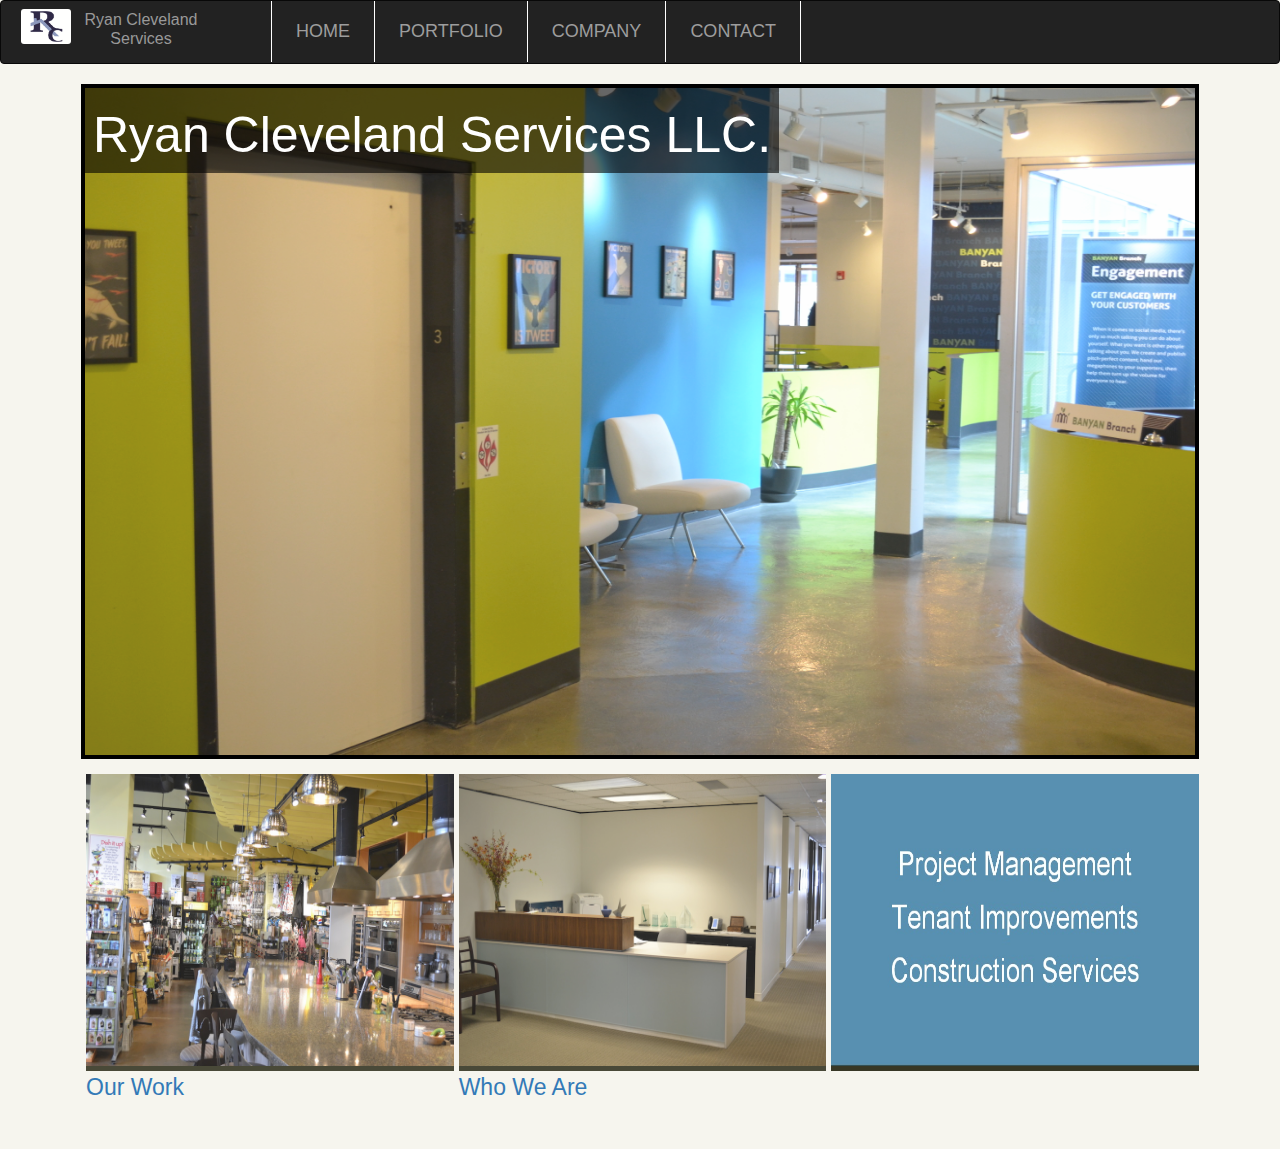
<file: index.html>
<html class="main">
  <head>
    <meta charset="UTF-8">
      <link rel="stylesheet" href="https://netdna.bootstrapcdn.com/bootstrap/3.0.0/css/bootstrap.min.css">
      <link rel="stylesheet" href="css/styles.css">
      <link rel="shortcut icon" href="img/logo-2.png">

      <title>Ryan Cleveland Construction Services</title>
  </head>

  <body>

    <header>
      <nav class="navbar navbar-inverse" role="navigation">
        <div class="navbar-header">
          <button type="button" class="navbar-toggle" data-toggle="collapse" data-target="#main-navbar-menu">
             <span class="sr-only">Toggle navigation</span>
             <span class="icon-bar"></span>
             <span class="icon-bar"></span>
             <span class="icon-bar"></span>
          </button>
          <a class="navbar-logo" href="index.html">
            <img src="img/logo-2.png" alt="Logo"><div class="services">Ryan Cleveland Services</div>
          </a>
        </div>

        <div class="collapse navbar-collapse" id="main-navbar-menu">
          <ul class="nav navbar-nav">
              <li class"active"><a href="index.html">Home</a></li> 
              <li><a href="portfolio.html">Portfolio</a></li>
              <li><a href="bio.html">Company</a></li> 
              <li><a href="contact.html">Contact</a></li>
          </ul>
        </div>
      </nav>
    </header>


    <div class="for-margins">
        <div class="row">
            <div class="col-md-12 img-col">
              <img class="img-responsive main-img" src="img/main-img.jpg">
              <div class="title-box">
              <h1>Ryan Cleveland Services LLC.</h1>
            </div>
            </div>
      </div>

          <div class="row home-row">
              <div class="col-md-4 home-col">
                  <a href="portfolio.html"><img class="home-col-img" alt="Dish It Up entrance" src="img/Dish-It-Up/Dish11.JPG"></a>
                  <p class="fig-caption"><a class="home-link" href="portfolio.html">Our Work</a></p>
              </div>

          <div class="col-md-4 home-col">
                  <a href="bio.html"><img class="home-col-img" alt="Teutsch-Partners desk" src="img/Teutsch-Partners/Teutsch3.JPG"></a>
                   <p class="fig-caption"><a class="home-link" href="bio.html">Who We Are</a></p>
          </div>

          <div class="col-md-4 home-col">
                <img src="img/Capture.jpg" id="blue" class="home-col-img fkr"  alt="pic">
          </div>

      </div>
  </div>

<script src="https://ajax.googleapis.com/ajax/libs/jquery/1.10.2/jquery.min.js"></script>
    <script src="https://netdna.bootstrapcdn.com/bootstrap/3.0.0/js/bootstrap.min.js"></script>

  </body>
</html>
</file>
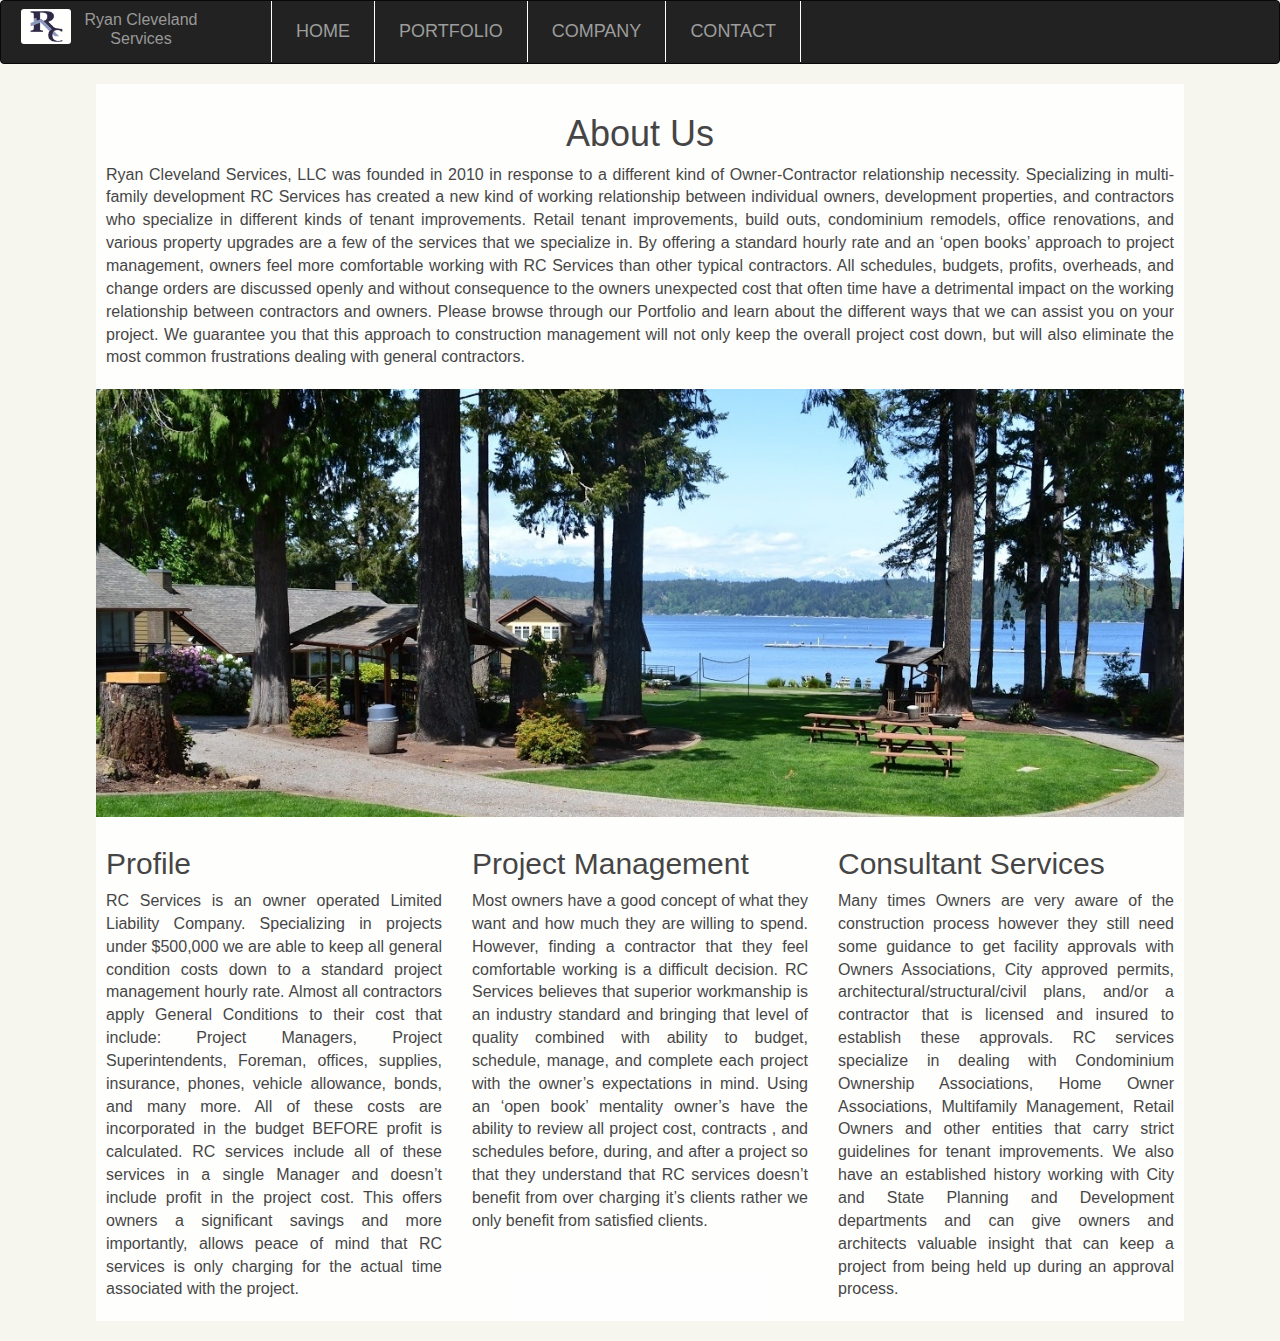
<file: bio.html>
<!doctype html>

<html>
	<head>
	   	<meta charset="UTF-8">
		<meta name="viewport" content="width=device-width, initial-scale=1.0">
		<link rel="stylesheet" href="https://netdna.bootstrapcdn.com/bootstrap/3.0.0/css/bootstrap.min.css">
		<link rel="stylesheet" href="css/styles.css">
		<link rel="shortcut icon" href="img/logo-2.png">
		<title>Ryan Cleveland Construction Services</title>
	</head>
	
	<body>	
		<header>
			<nav class="navbar navbar-inverse" role="navigation">
				<div class="navbar-header">
					<button type="button" class="navbar-toggle" data-toggle="collapse" data-target="#main-navbar-menu">
						 <span class="sr-only">Toggle navigation</span>
						 <span class="icon-bar"></span>
						 <span class="icon-bar"></span>
						 <span class="icon-bar"></span>
					</button>
					<a class="navbar-logo" href="index.html">
						<img src="img/logo-2.png" alt="Logo"><div class="services"> Ryan Cleveland Services</div>
					</a>
				</div>

				<div class="collapse navbar-collapse" id="main-navbar-menu">
					<ul class="nav navbar-nav">
				      	<li class"active"><a href="index.html">Home</a></li> 
				   		<li><a href="portfolio.html">Portfolio</a></li>
				   		<li><a href="bio.html">Company</a></li> 
				   		<li><a href="contact.html">Contact</a></li>
					</ul>
				</div>
			</nav>
		</header>

		<div id="bio-container">
			<div id="content">
			<div class="inner-content">
			<h1 class="bio-header">About Us</h1>
							<p>Ryan Cleveland Services, LLC was founded in 2010 in response to a different kind of Owner-Contractor relationship necessity.  Specializing in multi-family development RC Services has created a new kind of working relationship between individual owners, development properties, and contractors who specialize in different kinds of tenant improvements.  Retail tenant improvements, build outs, condominium remodels, office renovations, and various property upgrades are a few of the services that we specialize in.  By offering a standard hourly rate and an ‘open books’ approach to project management, owners feel more comfortable working with RC Services than other typical contractors.  All schedules, budgets, profits, overheads, and change orders are discussed openly and without consequence to the owners unexpected cost that often time have a detrimental impact on the working relationship between contractors and owners.  Please browse through our Portfolio and learn about the different ways that we can assist you on your project.  We guarantee you that this approach to construction management will not only keep the overall project cost down, but will also eliminate the most common frustrations dealing with general contractors.</p>
			</div>
				
				<div id="image">
					<img src="img/Alderbrook-Resort/Alderbrook9.png" class="img-responsive" alt="Alderbrook Home">
				</div>


				<div class="inner-content">

					<!-- <div class="image-block">
					<img class="single-img" src="img/company-img.jpg" class="img-responsive" alt="Alderbrook Home">
					<img class="single-img" src="img/company-img.jpg" class="img-responsive" alt="Alderbrook Home">
				<br>
					<img class="single-img" src="img/company-img.jpg" class="img-responsive" alt="Alderbrook Home">
					<img class="single-img" src="img/company-img.jpg" class="img-responsive" alt="Alderbrook Home">
				</div> -->
				

<!-- 					<div class="row bio">

						<div class="col-md-4 welcome"> -->
							
<!-- 						</div>

						<div class="col-md-8 pic">
							<div id="image">
								<img src="img/home-img.jpg" class="img-responsive" alt="Alderbrook Home">
							</div>
						</div>

					</div> -->
					<div class="row bio">
						<div class="col-md-4 pic">
							<h2>Profile</h2>
							<p>RC Services is an owner operated Limited Liability Company. Specializing in projects under $500,000 we are able to keep all general condition costs down to a standard project management hourly rate.  Almost all contractors apply General Conditions to their cost that include: Project Managers, Project Superintendents, Foreman, offices, supplies, insurance, phones, vehicle allowance, bonds, and many more.  All of these costs are incorporated in the budget BEFORE profit is calculated.  RC services include all of these services in a single Manager and doesn’t include profit in the project cost. This offers owners a significant savings and more importantly, allows peace of mind that RC services is only charging for the actual time associated with the project.</p>
						</div>
				
						<div class="col-md-4 pic">	
							<h2>Project Management</h2>
							<p>Most owners have a good concept of what they want and how much they are willing to spend.  However, finding a contractor that they feel comfortable working is a difficult decision.  RC Services believes that superior workmanship is an industry standard and bringing that level of quality combined with ability to budget, schedule, manage, and complete each project with the owner’s expectations in mind.  Using an ‘open book’ mentality owner’s have the ability to review all project cost, contracts , and schedules before, during, and after a project so that they understand that RC services doesn’t benefit from over charging it’s clients rather we only benefit from satisfied clients.</p>
						</div>

						<div class="col-md-4 pic">
							<h2>Consultant Services</h2>
							<p>Many times Owners are very aware of the construction process however they still need some guidance to get facility approvals with Owners Associations, City approved permits, architectural/structural/civil plans, and/or a contractor that is licensed and insured to establish these approvals.  RC services specialize in dealing with Condominium Ownership Associations, Home Owner Associations, Multifamily Management, Retail Owners and other entities that carry strict guidelines for tenant improvements.  We also have an established history working with City and State Planning and Development departments and can give owners and architects valuable insight that can keep a project from being held up during an approval process.</p>
						</div>
						
					</div>
				</div>
			</div>

		</div>

		<script src="https://ajax.googleapis.com/ajax/libs/jquery/1.10.2/jquery.min.js"></script>
		<script src="https://netdna.bootstrapcdn.com/bootstrap/3.0.0/js/bootstrap.min.js"></script>
	</body>
</html>
</file>
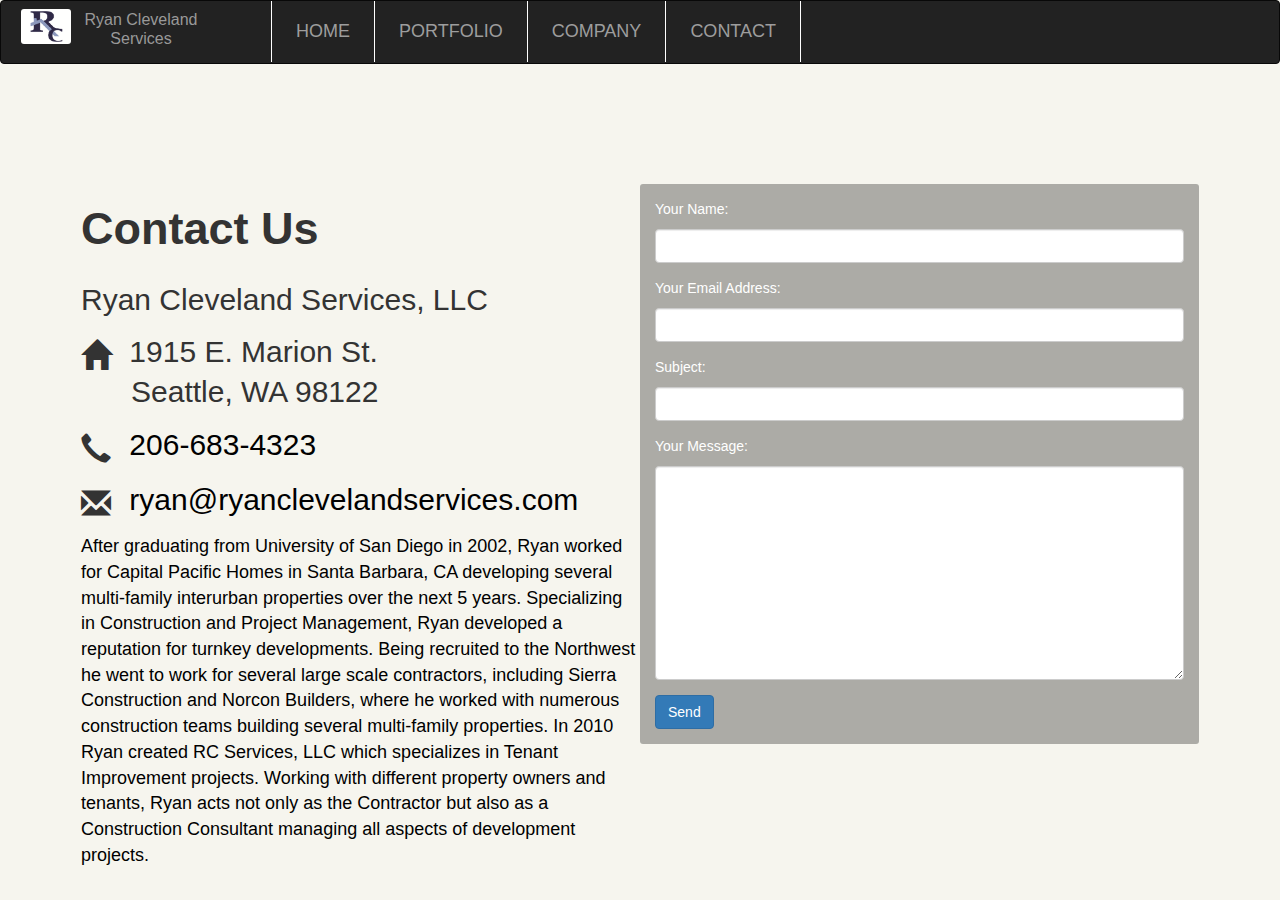
<file: contact.html>
<!doctype html>

<html>
	<head>
	   	<meta charset="UTF-8">
		<meta name="viewport" content="width=device-width, initial-scale=1.0">
		<link rel="stylesheet" href="https://netdna.bootstrapcdn.com/bootstrap/3.0.0/css/bootstrap.min.css">
		<link rel="stylesheet" href="css/styles.css">
		<link rel="shortcut icon" href="img/logo-2.png">
		<title>Ryan Cleveland Construction Services</title>
	</head>
	
	<body>	
		<header>
			<nav class="navbar navbar-inverse" role="navigation">
				<div class="navbar-header">
					<button type="button" class="navbar-toggle" data-toggle="collapse" data-target="#main-navbar-menu">
						 <span class="sr-only">Toggle navigation</span>
						 <span class="icon-bar"></span>
						 <span class="icon-bar"></span>
						 <span class="icon-bar"></span>
					</button>
					<a class="navbar-logo" href="index.html">
						<img src="img/logo-2.png" alt="Logo"><div class="services"> Ryan Cleveland Services</div>
					</a>
				</div>

				<div class="collapse navbar-collapse" id="main-navbar-menu">
					<ul class="nav navbar-nav">
				      	<li class"active"><a href="index.html">Home</a></li> 
				   		<li><a href="portfolio.html">Portfolio</a></li>
				   		<li><a href="bio.html">Company</a></li> 
				   		<li><a href="contact.html">Contact</a></li>
					</ul>
				</div>
			</nav>
		</header>

		<div id="bio-container">
			<div class = "row contact-row">
				<div class="col-md-6 contact-form"><!-- 
					<img class="contactLogo" src="img/logo-2.png" alt="Logo"> -->
					<h2 class= "contact-info-header">Contact Us</h2> 
					<div class="contact-info">

						<p>Ryan Cleveland Services, LLC</p>
						<p><span class="glyphicon glyphicon-home">          </span>    1915 E. Marion St. <br>
						    <div class="secondLine">Seattle, WA 98122</div></p>
						<p><span class="glyphicon glyphicon-earphone"></span>
						<a href="tel:+2066834323">206-683-4323</a></p>
						<p><span class="glyphicon glyphicon-envelope"> </span> <a href="mailto: ryan@ryanclevelandservices.com">ryan@ryanclevelandservices.com</a></p>
					</div>
				<div class="ryan-bio">
					<p>
						After graduating from University of San Diego in 2002, Ryan worked for Capital Pacific Homes in Santa 

						Barbara, CA developing several multi-family interurban properties over the next 5 years. Specializing 

						in Construction and Project Management, Ryan developed a reputation for turnkey developments. 

						Being recruited to the Northwest he went to work for several large scale contractors, including Sierra 

						Construction and Norcon Builders, where he worked with numerous construction teams building 

						several multi-family properties. In 2010 Ryan created RC Services, LLC which specializes in Tenant 

						Improvement projects. Working with different property owners and tenants, Ryan acts not only as the 

						Contractor but also as a Construction Consultant managing all aspects of development projects.
					</p>
				</div>
			</div>
			
				<div class="col-md-6 contact-form">

					<div class="text-form">
						<form method="post" name="myemailform" action="form-to-email.php">

							<div class="form-group">
								<p class="input-head">Your Name:</p></p><input type="text" name="name" class="form-control form-name" required>
							</div>

							<div class="form-group">
								<p class="input-head">Your Email Address:</p><input type="text" name="email" class="form-control form-email" required>
							</div>

							<div class="form-group">
								<p class="input-head">Subject:</p><input type="text" name="subject" class="form-control form-subject" required>
							</div>

							<div class="form-group">
								<p class="input-head">Your Message:</p><textarea name="message" rows="10" cols="58" class="form-control form-message" required></textarea>
							</div>


  <script type="text/javascript" src="http://www.google.com/recaptcha/api/challenge?k=6LdVC-wSAAAAAOrj3lUl2JZejmFJmmngn3n0AHqM"></script>

  <noscript>
     <iframe src="http://www.google.com/recaptcha/api/noscript?k=6LdVC-wSAAAAAOrj3lUl2JZejmFJmmngn3n0AHqM" height="300" width="500" frameborder="0"></iframe><br>
     <textarea name="recaptcha_challenge_field" rows="3" cols="40"></textarea>
     <input type="hidden" name="recaptcha_response_field" value="manual_challenge">
  </noscript>

							<input type="submit" value="Send" class="btn btn-primary send">


						</form>
					</div>
				</div>
      		</div>
		</div>

		<script src="https://ajax.googleapis.com/ajax/libs/jquery/1.10.2/jquery.min.js"></script>
		<script src="https://netdna.bootstrapcdn.com/bootstrap/3.0.0/js/bootstrap.min.js"></script>
	</body>
</html>
</file>
<file: css/styles.css>
@import url(http://fonts.googleapis.com/css?family=Lusitana:400,700);

body {
    /*background-image: url(../img/notebook.png);*/
    background-color: #f6f5ee;
    font-family: 'Open Sans', sans-serif;
    font-size: 18px;
}


.border-top {
background-color: #052F6D;
height: 120px;
top: 50%;
margin-top: -50px;

}

.logo-2 {
    width: 150px;
    height: 150px;
    position: fixed;
    top: 50%;
    left: 50%;
    margin-top: -50px;
    margin-left: -100px;
    border-radius: 40px;
    border: #052F6D solid 2px;
}

.container {
    padding: 0 15px;
}
.home-col-img {
    opacity: 0.9;
    border-bottom: #373725 solid 5px;
    height: 33%;
    width: 100%;
}

.home-col-img:hover {
    opacity: 1;
}

.img-col {
    border: black solid 4px;
    height: 75%;
    width: 100%;
    padding: 0px;
}

.img-col img {
    height: 100%;
}

.profile-col {
    width: 100%;
}

.home-row {
    margin-bottom: 10px;
    overflow: hidden;
}

.home-col {
    margin-top: 10px;
    padding: 5px;
    padding-right: 0px;
}

.blue{
    background-color: rgb(88,144,177);
    color: white;
    border-bottom:  #373725 solid 5px;
    padding: 10px;
    height: 33%;
    width: 100%;
    vertical-align:middle;
}


.blue-text {
    line-height: 100%;
    vertical-align: middle;
    text-align: center;
}

.home-link:hover {
    text-decoration: none;
}


.adj{
   font-family: 'Open Sans', sans-serif;
   padding: 10px;
   font-size: 28px;
   margin-bottom: 10px;
    display             : table;
    line-height         : normal;
    vertical-align      : middle;  
}

.fig-caption {
    font-size: 18px;
}

.main-img {
    opacity: 0.9;
    height: 75%;
    width: 100%;
}

.for-margins {
     margin: 0 auto;
    width: 85%;
    padding-bottom: 20px;
}
.title-box {
    position: absolute;
    top: 0px;
    z-index: 999;
    color: #FFF;
    background-color: rgba(0,0,0,.6);
    padding-left: 8px;
    padding-right: 8px;
}

.welcome-box {
    position: absolute;
    top: 0px;
    z-index: 999;
    color: #FFF;
    background-color: rgba(0,0,0,.6);
}

.text-form {
    color: #FFF;
    background-color: rgba(0,0,0,.3);
    padding: 15px;
    border-radius: 3px;
}

.main-img {
    height: 75%;
}

.contact-img{
    height: 600px;
    width: 600px;
}

.forum{
    position: relative;
}

.ryan-pic{
    height: 200px;
    width: 200px;
}

.cont-page-img{
    height: 60%;
    width: 100%;

}

.contact-info {
    font-family: 'Open Sans', sans-serif;
    /*color: #052F6D;*/
    font-size: 18px;
}

.contact-container{
   background-image: url(../img/notebook.png);
}

#bio-container {
    margin: 0 auto;
   /* padding: 40px 20px 40px 20px;*/
    width: 85%;
    padding-bottom: 20px;
}


.input-head{
    font-family: 'Open Sans', sans-serif;
    font-size: 14px;
}

.border-div {
    border-style: solid;
    border-radius: 5px;
    padding: 10px;
    border-width: 2px;
    border-color: black;
}

.contact-form {
    padding: 0; 
}

.glyphicon {
    margin-right: 10px;
    vertical-align: sub;
}



#thumbs img {
    width: 100px;
    height: 60px;
}

#thumbs-carousel img {
    width: 100px;
    height: 60px;
}


.contact-info-header{
    font-family: 'Open Sans', sans-serif;
    font-size: 24px;
    font-weight: bold;
    padding-bottom: 15px;
}

/*NAVBAR */

.navbar {
   /* height: 0px;*/
    margin-bottom: 0px;
}


.navbar-header {
    padding-right: 60px;
}


.navbar-logo img {
    width: 50px;
    border-radius: 3px;
    margin-top: 6px;
    vertical-align: initial;
}

.navbar-logo {
    line-height: 49px;
    padding-left: 20px;
    color: #999;
}

nav {
    text-align: center;    
    z-index: -1;
    min-height: 0;
    margin-bottom: 0;
}


nav ul li {
    font-size: 18px;
    border-right: 1px solid white;
    padding-left: 9px;
    padding-right: 9px; 
}


nav ul li:first-child {
    border-left: 1px solid white;
}


.navbar-nav a {
    font-size: 15px;
    text-transform: uppercase;
}


.navbar-nav li a {
    line-height: 31px;
}


nav a:link,
nav a:visited {
    text-decoration: none;
}

nav a:hover{
    color: #999;
}

.services {
    display: inline-block;
    width: 140px;
    line-height: 19px;
    margin-top: 9px;
    font-size: 16px;
}

.consulting-caption{
    width:20%;
}


.officeSpace-container{
    margin: 0 auto;
    padding: 40px 20px 40px 20px;
    width: 980px;
}


header {
    padding-bottom: 20px;
}


@media screen and (max-width: 5055px) and (min-width: 2051px) {
    .fig-caption a {
        font-size: 23px;
    }
    .navbar a {
        font-size: 21px;
    }
    .inner-content p {font-size: 18px; }
    .contact-info {
        font-size: 35px;
    }
    .contact-info-header {
        font-size: 50px;
    }
    .contact-row {
        margin-top: 100px;
    }
    .input-head {
        font-size: 17px;
    }
    .title-box h1 {
        font-size: 60px;
    }

}

@media screen and (max-width: 2050px) and (min-width: 1275px) {
    .fig-caption a {
        font-size: 23px;
    }
    .navbar a {
        font-size: 18px;
    }
    .inner-content p {font-size: 16px; }
    .contact-info {
        font-size: 30px;
    }
    .contact-info-header {
        font-size: 45px;
    }
    .contact-row {
        margin-top: 100px;
    }
    .title-box h1 {
        font-size: 50px;
    }
}

@media screen and (max-width: 1274px) and (min-width: 700px) {
    .fig-caption a {
        font-size: 18px;
    }
    .contact-info .secondLine {
        padding-left: 39px;
    }
    .contact-info-header {
        font-size: 40px;
    }
    .contact-row {
        margin-top: 50px;
    }
    .contact-info {
        font-size: 20px;
    }
    .contact-info-header {
        font-size: 35px;
    }
    .title-box h1 {
        font-size: 40px;
    }
}

@media screen and (max-width: 990px) and (min-width: 700px) {
    .fkr {
        display: none;
    }
    .title-box h1 {
        font-size: 35px;
    }
}

@media screen and (max-width: 699px) and (min-width: 500px){
    body { font-size: 10px; }
    h1 {font-size: 28px; }
    h2 { font-size: 20px; }
    .contact-info { font-size: 18px; }
    .dropdown a {font-size: 18px; }
    .inner-content p {font-size: 12px; }
    .contact-row {
        margin-top: 0px;
        margin-bottom: 10px;
    }
    .fkr {
        display: none;
    }
    .img-col {
        height: 60%;
    }

}


@media screen and (max-width: 499px) {
    body { font-size: 8px; }
    h1 {font-size: 22px; }
    h2 { font-size: 14px; }
    .contact-info { font-size: 16px; }
    .contact-info-header { font-size: 28px; }
    .dropdown a {font-size: 16px; }
    .inner-content p {font-size: 10px; }
    .fig-caption a {
        font-size: 16px;
    }
    .contact-row {
        margin-top: 0px;
        margin-bottom: 10px;
    }
    .fkr {
        display: none;
    }
    .img-col {
        height: 60%;
    }
    .title-box h1 {
        font-size: 20px;
    }
}


/*biopage experiments*/

.inner-content {
    background-color: #fff;
    opacity: 0.9;
    padding: 10px;
}

.inner-content {
    font-size: 14px;
    text-align: justify;
}

#image img {
    width: 100%;
    height: 50%;
}

.bio-header {
    text-align: center;
}

.image-block {
    width: 30%;
    height: 30%;
    margin-right: auto;
    margin-left: auto;
}

.single-img {
    width: 100%;
    height: 50%;
}

/*.welcome {
    padding-right: 0px;
}

.bio {
    margin-left: 0px;
}*/

.img-responsive {
height: 500px;
}

.secondLine {
    margin-top: -15px;
    padding-left: 50px;
}
.glyphicon {
    margin-bottom: 7px;
}

#blue {
    opacity: 1;
}
#blue:hover {
    opacity: 1;
}

.contact-info a {
    color: black;
}

.ryan-bio{
    color: black;
    
}

/*.contactLogo {
    width: 250px;
    height:200px;
}
*/
</file>
